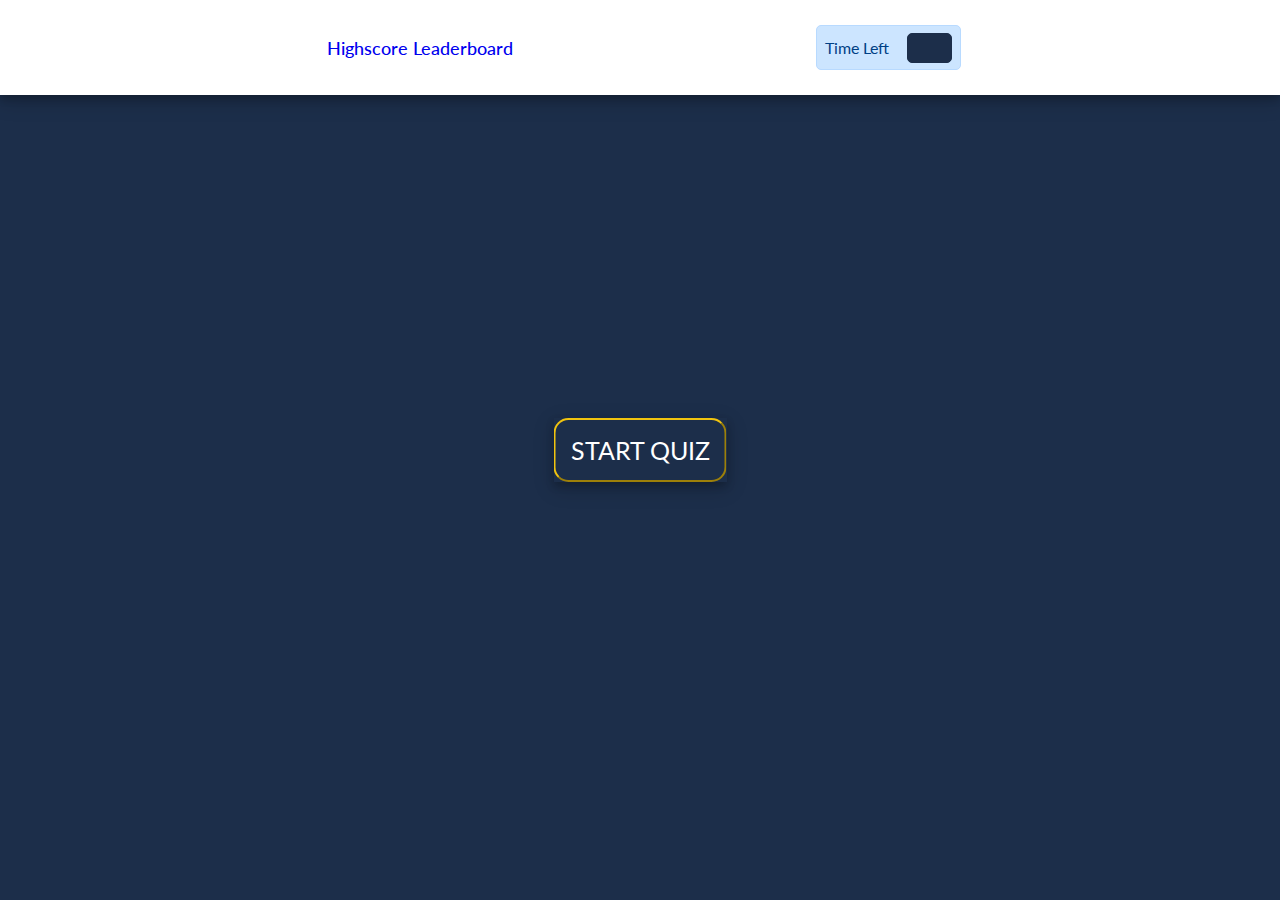
<file: index.html>
<!DOCTYPE html>
<html lang="en">
<head>
    <meta charset="UTF-8">
    <meta http-equiv="X-UA-Compatible" content="IE=edge">
    <meta name="viewport" content="width=device-width, initial-scale=1.0">
    <link rel="stylesheet" href="./assets/style.css" />
    <link href='http://fonts.googleapis.com/css?family=Lato&subset=latin,latin-ext' rel='stylesheet' type='text/css'>
    <title>Code Quiz</title>
</head>
<body>
    <header>
        <div class="highScore"><a href="./highscores.html">Highscore Leaderboard</a></div>
        <div class="timer">
            <div class="timeLeftTxt">Time Left</div>
            <div class="timerSec" id="time-Sec"><!-- Timer gets inserted here from Javascript --></div>
        </div>
    </header>
    <!-- start Quiz Button -->
    <div class="startBtn"><button id="start-Btn">Start Quiz</button></div>

    <!-- Quiz Box -->
    <div class="quizBox" id="quiz-Box">
        <header>
            <div class="containerHeader">
               <!-- Question gets inserted here from Javascript -->
            </div>
        </header>
        <div class="questionOptions">

                <!-- Question options gets inserted here from Javascript -->
        </div>
        <!-- footer of Quiz Box -->
        <footer>
            <div class="questionResponse">
                <!-- response to correct or incorrect answer -->
            </div>
        </footer>

    </div>

    <!-- User Initials for Scorekeeping -->

    <div class="highScoreFormContainer" id="high-Score-Form-Container">
        <header>
            <div class="containerHeader">
               Your Score: 
            </div>
        </header>
        <form class="highScoreForm">
            <input type="text" id="user-name" placeholder="Initials">
            <input type="submit" value="submit" onclick="submitLocation()">
        </form>
    </div>

    <script src="./assets/quiz.js"></script>
</body>
</html>
</file>
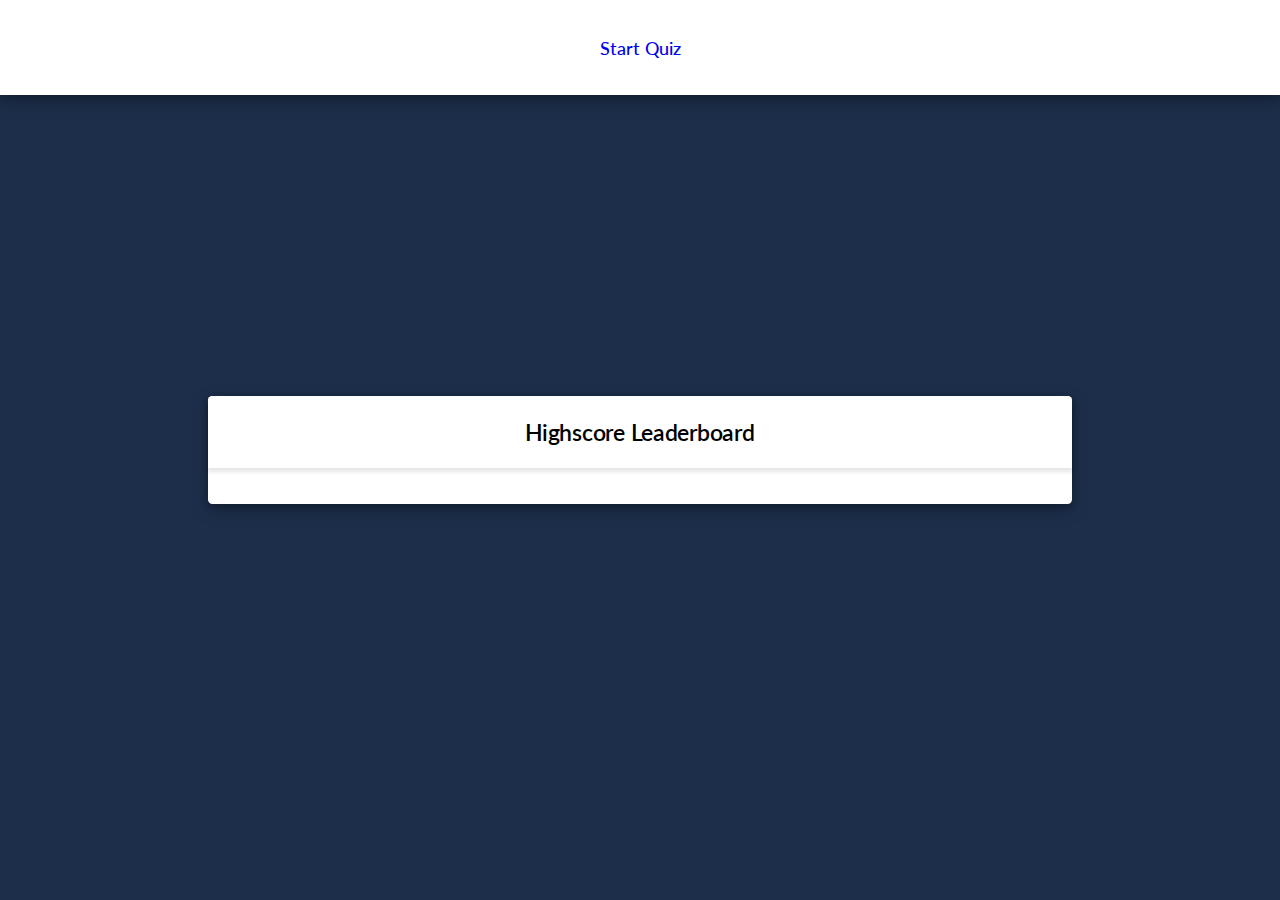
<file: highscores.html>
<!DOCTYPE html>
<html lang="en">
<head>
    <meta charset="UTF-8">
    <meta http-equiv="X-UA-Compatible" content="IE=edge">
    <meta name="viewport" content="width=device-width, initial-scale=1.0">
    <link rel="stylesheet" href="./assets/style.css" />
    <link href='http://fonts.googleapis.com/css?family=Lato&subset=latin,latin-ext' rel='stylesheet' type='text/css'>
    <title>Code Quiz | Highscores</title>
</head>
<body>
    <header>
        <div class="highScore"><a href="index.html">Start Quiz</a></div>
    </header>


    <!-- HighScore Box -->
    <div class="highScoreBox" id="high-Score-Box">
        <header>
            <div class="containerHeader">
                Highscore Leaderboard
            </div>
        </header>
        <div class="highScores" id="high-Scores">
                <!-- User High Scores are placed here via Javascript -->
        </div>
    </div>


    <script src="./assets/highscores.js"></script>
</body>
</html>
</file>
<file: assets/style.css>
*{
    margin: 0;
    padding: 0;
    box-sizing: border-box;
    font-family: 'lato', sans-serif;
}

body{
    background: #1c2e4a;
}

/* Actions */
.quizBox.activeQuiz,
.highScoreFormContainer.activeForm {
    opacity: 1;
    z-index: 5;
    pointer-events: auto;
    transform: translate(-50%, -50%) scale(1);
}

/* Header */
header {
    display: flex;
    justify-content: space-evenly;
    background-color: #fff;
    padding: 25px;
    box-shadow: 0 4px 8px 0 rgba(0, 0, 0, 0.2), 
                0 6px 20px 0 rgba(0, 0, 0, 0.19);
}

header .highScore {
    font-size: 18px;
    font-weight: 500;
    height: 45px;
    padding: 0 8px;
    display: flex;
    align-items: center;
}

header .highScore a {
    text-decoration: none;
}

header .timer {
    color: #004085;
    background: #cce5ff;
    border: 1px solid #b8daff;
    height: 45px;
    padding: 0 8px;
    border-radius: 5px;
    display: flex;
    align-items: center;
    justify-content: space-between;
    width: 145px;
}

header .timer .timerSec {
    font-size: 18px;
    font-weight: 500;
    height: 30px;
    width: 45px;
    color: #fff;
    border-radius: 5px;
    line-height: 30px;
    text-align: center;
    background: #1c2e4a;
    border: 1px solid #1c2e4a;
    user-select: none;
}


/* Start Button */
.startBtn,
.quizBox,
.highScoreBox,
.highScoreFormContainer {
    position: absolute;
    top: 50%;
    left: 50%;
    transform: translate(-50%, -50%);
    box-shadow: 0 4px 8px 0 rgba(0, 0, 0, 0.2), 
                0 6px 20px 0 rgba(0, 0, 0, 0.19);
}

.startBtn button {
    font-size: 25px;
    text-decoration: none;
    text-transform: uppercase;
    padding: 15px 15px;
    border-color: #f1c40f;
    border-radius: 0.6em;
    background-color: transparent;
    color: #fff;
    cursor: pointer;
    background-image: -webkit-linear-gradient(45deg, #f1c40f 50%, transparent 50%);
    background-image: linear-gradient(45deg, #f1c40f 50%, transparent 50%);
    background-position: 100%;
    background-size: 400%;
    -webkit-transition: background 300ms ease-in-out;
    transition: background 300ms ease-in-out;
}

.startBtn button:hover {
    background-position: 0;
}

/* Quix Box */
.quizBox,
.highScoreFormContainer {
    width: 75vw;
    background: #fff;
    border-radius: 5px;
    transform: translate(-50%, -50%) scale(0.9);
    opacity: 0;
    pointer-events: none;
    transition: all 0.3s ease;
}

.quizBox header,
.highScoreBox header,
.highScoreFormContainer header {
    position: relative;
    border-radius: 5px 5px 0 0;
    box-shadow: 0px 3px 5px 1px rgba(0,0,0,0.1);
}

.containerHeader {
    font-size: 25px;
    font-weight: 600;
    margin: auto; 
}

.questionOptions,
.highScores,
.highScoreForm {
    padding: 20px;
    display: block;
}

.questionOptions button{
    background: aliceblue;
    width: 100%;
    border: 1px solid #84c5fe;
    border-radius: 5px;
    padding: 8px 15px;
    font-size: 17px;
    margin-bottom: 15px;
    cursor: pointer;
    transition: all 0.3s ease;
    display: flex;
    align-items: center;
    justify-content: space-between;
}

.questionOptions button:hover{
    color: #004085;
    background: #cce5ff;
    border: 1px solid #b8daff;
}

footer{
    height: 60px;
    padding: 0 30px;
    display: flex;
    align-items: center;
    justify-content: space-between;
    border-top: 1px solid lightgrey;
}

/* High Score Container */

/* highScore Box */
.highScoreBox {
    width: 75vw;
    background: #fff;
    border-radius: 5px;
    transform: translate(-50%, -50%) scale(0.9);
    pointer-events: none;
    transition: all 0.3s ease;
}

.highScores span{
    background: aliceblue;
    width: 100%;
    border: 1px solid #84c5fe;
    border-radius: 5px;
    padding: 8px 15px;
    font-size: 17px;
    margin-bottom: 15px;
    cursor: pointer;
    transition: all 0.3s ease;
    display: flex;
    align-items: center;
    justify-content: space-between;
}

/* highScore Form */

.highScoreForm {
    background: #fff;
}

input[type=text] {
    width: 100%;
    padding: 12px 20px;
    margin: 8px 0;
    box-sizing: border-box;
}

input[type=button], input[type=submit], input[type=reset] {
    background-color: #004085;
    border: none;
    border-radius: 5px;
    color: white;
    padding: 16px 32px;
    text-decoration: none;
    margin: 4px 2px;
    cursor: pointer;
  }
</file>
